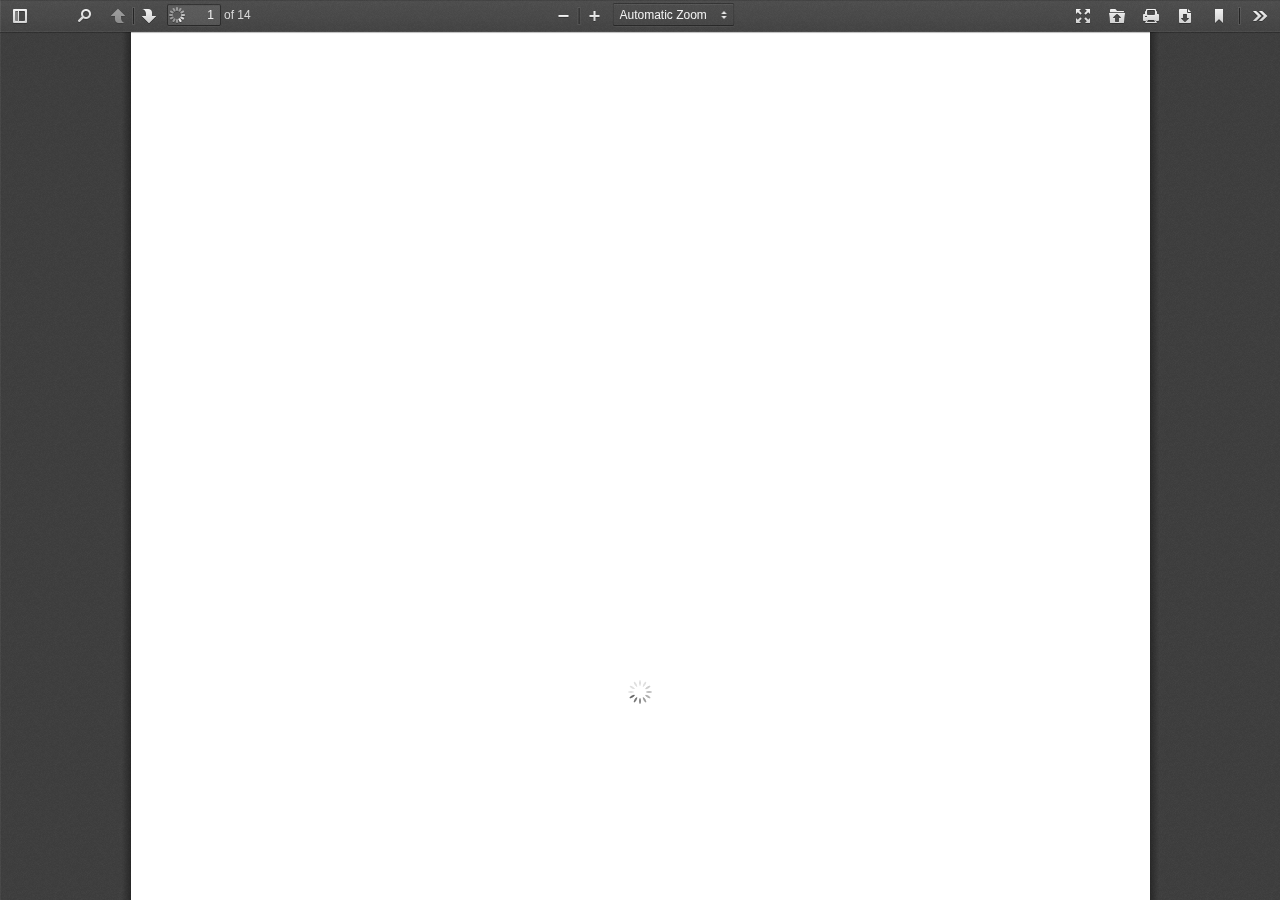
<file: public/plugins/pdf/web/viewer.html>
<!DOCTYPE html>
<!--
Copyright 2012 Mozilla Foundation

Licensed under the Apache License, Version 2.0 (the "License");
you may not use this file except in compliance with the License.
You may obtain a copy of the License at

    http://www.apache.org/licenses/LICENSE-2.0

Unless required by applicable law or agreed to in writing, software
distributed under the License is distributed on an "AS IS" BASIS,
WITHOUT WARRANTIES OR CONDITIONS OF ANY KIND, either express or implied.
See the License for the specific language governing permissions and
limitations under the License.

Adobe CMap resources are covered by their own copyright but the same license:

    Copyright 1990-2015 Adobe Systems Incorporated.

See https://github.com/adobe-type-tools/cmap-resources
-->
<html dir="ltr" mozdisallowselectionprint moznomarginboxes>
  <head>
    <meta charset="utf-8">
    <meta name="viewport" content="width=device-width, initial-scale=1, maximum-scale=1">
    <meta name="google" content="notranslate">
    <meta http-equiv="X-UA-Compatible" content="IE=edge">
    <title>PDF.js viewer</title>


    <link rel="stylesheet" href="viewer.css">



<!-- This snippet is used in production (included from viewer.html) -->
<link rel="resource" type="application/l10n" href="locale/locale.properties">
<script src="../build/pdf.js"></script>


    <script src="viewer.js"></script>

  </head>

  <body tabindex="1" class="loadingInProgress">
    <div id="outerContainer">

      <div id="sidebarContainer">
        <div id="toolbarSidebar">
          <div class="splitToolbarButton toggled">
            <button id="viewThumbnail" class="toolbarButton toggled" title="Show Thumbnails" tabindex="2" data-l10n-id="thumbs">
               <span data-l10n-id="thumbs_label">Thumbnails</span>
            </button>
            <button id="viewOutline" class="toolbarButton" title="Show Document Outline (double-click to expand/collapse all items)" tabindex="3" data-l10n-id="document_outline">
               <span data-l10n-id="document_outline_label">Document Outline</span>
            </button>
            <button id="viewAttachments" class="toolbarButton" title="Show Attachments" tabindex="4" data-l10n-id="attachments">
               <span data-l10n-id="attachments_label">Attachments</span>
            </button>
          </div>
        </div>
        <div id="sidebarContent">
          <div id="thumbnailView">
          </div>
          <div id="outlineView" class="hidden">
          </div>
          <div id="attachmentsView" class="hidden">
          </div>
        </div>
      </div>  <!-- sidebarContainer -->

      <div id="mainContainer">
        <div class="findbar hidden doorHanger" id="findbar">
          <div id="findbarInputContainer">
            <input id="findInput" class="toolbarField" title="Find" placeholder="Find in document…" tabindex="91" data-l10n-id="find_input">
            <div class="splitToolbarButton">
              <button id="findPrevious" class="toolbarButton findPrevious" title="Find the previous occurrence of the phrase" tabindex="92" data-l10n-id="find_previous">
                <span data-l10n-id="find_previous_label">Previous</span>
              </button>
              <div class="splitToolbarButtonSeparator"></div>
              <button id="findNext" class="toolbarButton findNext" title="Find the next occurrence of the phrase" tabindex="93" data-l10n-id="find_next">
                <span data-l10n-id="find_next_label">Next</span>
              </button>
            </div>
          </div>

          <div id="findbarOptionsContainer">
            <input type="checkbox" id="findHighlightAll" class="toolbarField" tabindex="94">
            <label for="findHighlightAll" class="toolbarLabel" data-l10n-id="find_highlight">Highlight all</label>
            <input type="checkbox" id="findMatchCase" class="toolbarField" tabindex="95">
            <label for="findMatchCase" class="toolbarLabel" data-l10n-id="find_match_case_label">Match case</label>
            <span id="findResultsCount" class="toolbarLabel hidden"></span>
          </div>

          <div id="findbarMessageContainer">
            <span id="findMsg" class="toolbarLabel"></span>
          </div>
        </div>  <!-- findbar -->

        <div id="secondaryToolbar" class="secondaryToolbar hidden doorHangerRight">
          <div id="secondaryToolbarButtonContainer">
            <button id="secondaryPresentationMode" class="secondaryToolbarButton presentationMode visibleLargeView" title="Switch to Presentation Mode" tabindex="51" data-l10n-id="presentation_mode">
              <span data-l10n-id="presentation_mode_label">Presentation Mode</span>
            </button>

            <button id="secondaryOpenFile" class="secondaryToolbarButton openFile visibleLargeView" title="Open File" tabindex="52" data-l10n-id="open_file">
              <span data-l10n-id="open_file_label">Open</span>
            </button>

            <button id="secondaryPrint" class="secondaryToolbarButton print visibleMediumView" title="Print" tabindex="53" data-l10n-id="print">
              <span data-l10n-id="print_label">Print</span>
            </button>

            <button id="secondaryDownload" class="secondaryToolbarButton download visibleMediumView" title="Download" tabindex="54" data-l10n-id="download">
              <span data-l10n-id="download_label">Download</span>
            </button>

            <a href="#" id="secondaryViewBookmark" class="secondaryToolbarButton bookmark visibleSmallView" title="Current view (copy or open in new window)" tabindex="55" data-l10n-id="bookmark">
              <span data-l10n-id="bookmark_label">Current View</span>
            </a>

            <div class="horizontalToolbarSeparator visibleLargeView"></div>

            <button id="firstPage" class="secondaryToolbarButton firstPage" title="Go to First Page" tabindex="56" data-l10n-id="first_page">
              <span data-l10n-id="first_page_label">Go to First Page</span>
            </button>
            <button id="lastPage" class="secondaryToolbarButton lastPage" title="Go to Last Page" tabindex="57" data-l10n-id="last_page">
              <span data-l10n-id="last_page_label">Go to Last Page</span>
            </button>

            <div class="horizontalToolbarSeparator"></div>

            <button id="pageRotateCw" class="secondaryToolbarButton rotateCw" title="Rotate Clockwise" tabindex="58" data-l10n-id="page_rotate_cw">
              <span data-l10n-id="page_rotate_cw_label">Rotate Clockwise</span>
            </button>
            <button id="pageRotateCcw" class="secondaryToolbarButton rotateCcw" title="Rotate Counterclockwise" tabindex="59" data-l10n-id="page_rotate_ccw">
              <span data-l10n-id="page_rotate_ccw_label">Rotate Counterclockwise</span>
            </button>

            <div class="horizontalToolbarSeparator"></div>

            <button id="cursorSelectTool" class="secondaryToolbarButton selectTool toggled" title="Enable Text Selection Tool" tabindex="60" data-l10n-id="cursor_text_select_tool">
              <span data-l10n-id="cursor_text_select_tool_label">Text Selection Tool</span>
            </button>
            <button id="cursorHandTool" class="secondaryToolbarButton handTool" title="Enable Hand Tool" tabindex="61" data-l10n-id="cursor_hand_tool">
              <span data-l10n-id="cursor_hand_tool_label">Hand Tool</span>
            </button>

            <div class="horizontalToolbarSeparator"></div>

            <button id="documentProperties" class="secondaryToolbarButton documentProperties" title="Document Properties…" tabindex="62" data-l10n-id="document_properties">
              <span data-l10n-id="document_properties_label">Document Properties…</span>
            </button>
          </div>
        </div>  <!-- secondaryToolbar -->

        <div class="toolbar">
          <div id="toolbarContainer">
            <div id="toolbarViewer">
              <div id="toolbarViewerLeft">
                <button id="sidebarToggle" class="toolbarButton" title="Toggle Sidebar" tabindex="11" data-l10n-id="toggle_sidebar">
                  <span data-l10n-id="toggle_sidebar_label">Toggle Sidebar</span>
                </button>
                <div class="toolbarButtonSpacer"></div>
                <button id="viewFind" class="toolbarButton" title="Find in Document" tabindex="12" data-l10n-id="findbar">
                  <span data-l10n-id="findbar_label">Find</span>
                </button>
                <div class="splitToolbarButton hiddenSmallView">
                  <button class="toolbarButton pageUp" title="Previous Page" id="previous" tabindex="13" data-l10n-id="previous">
                    <span data-l10n-id="previous_label">Previous</span>
                  </button>
                  <div class="splitToolbarButtonSeparator"></div>
                  <button class="toolbarButton pageDown" title="Next Page" id="next" tabindex="14" data-l10n-id="next">
                    <span data-l10n-id="next_label">Next</span>
                  </button>
                </div>
                <input type="number" id="pageNumber" class="toolbarField pageNumber" title="Page" value="1" size="4" min="1" tabindex="15" data-l10n-id="page">
                <span id="numPages" class="toolbarLabel"></span>
              </div>
              <div id="toolbarViewerRight">
                <button id="presentationMode" class="toolbarButton presentationMode hiddenLargeView" title="Switch to Presentation Mode" tabindex="31" data-l10n-id="presentation_mode">
                  <span data-l10n-id="presentation_mode_label">Presentation Mode</span>
                </button>

                <button id="openFile" class="toolbarButton openFile hiddenLargeView" title="Open File" tabindex="32" data-l10n-id="open_file">
                  <span data-l10n-id="open_file_label">Open</span>
                </button>

                <button id="print" class="toolbarButton print hiddenMediumView" title="Print" tabindex="33" data-l10n-id="print">
                  <span data-l10n-id="print_label">Print</span>
                </button>

                <button id="download" class="toolbarButton download hiddenMediumView" title="Download" tabindex="34" data-l10n-id="download">
                  <span data-l10n-id="download_label">Download</span>
                </button>
                <a href="#" id="viewBookmark" class="toolbarButton bookmark hiddenSmallView" title="Current view (copy or open in new window)" tabindex="35" data-l10n-id="bookmark">
                  <span data-l10n-id="bookmark_label">Current View</span>
                </a>

                <div class="verticalToolbarSeparator hiddenSmallView"></div>

                <button id="secondaryToolbarToggle" class="toolbarButton" title="Tools" tabindex="36" data-l10n-id="tools">
                  <span data-l10n-id="tools_label">Tools</span>
                </button>
              </div>
              <div id="toolbarViewerMiddle">
                <div class="splitToolbarButton">
                  <button id="zoomOut" class="toolbarButton zoomOut" title="Zoom Out" tabindex="21" data-l10n-id="zoom_out">
                    <span data-l10n-id="zoom_out_label">Zoom Out</span>
                  </button>
                  <div class="splitToolbarButtonSeparator"></div>
                  <button id="zoomIn" class="toolbarButton zoomIn" title="Zoom In" tabindex="22" data-l10n-id="zoom_in">
                    <span data-l10n-id="zoom_in_label">Zoom In</span>
                   </button>
                </div>
                <span id="scaleSelectContainer" class="dropdownToolbarButton">
                  <select id="scaleSelect" title="Zoom" tabindex="23" data-l10n-id="zoom">
                    <option id="pageAutoOption" title="" value="auto" selected="selected" data-l10n-id="page_scale_auto">Automatic Zoom</option>
                    <option id="pageActualOption" title="" value="page-actual" data-l10n-id="page_scale_actual">Actual Size</option>
                    <option id="pageFitOption" title="" value="page-fit" data-l10n-id="page_scale_fit">Page Fit</option>
                    <option id="pageWidthOption" title="" value="page-width" data-l10n-id="page_scale_width">Page Width</option>
                    <option id="customScaleOption" title="" value="custom" disabled="disabled" hidden="true"></option>
                    <option title="" value="0.5" data-l10n-id="page_scale_percent" data-l10n-args='{ "scale": 50 }'>50%</option>
                    <option title="" value="0.75" data-l10n-id="page_scale_percent" data-l10n-args='{ "scale": 75 }'>75%</option>
                    <option title="" value="1" data-l10n-id="page_scale_percent" data-l10n-args='{ "scale": 100 }'>100%</option>
                    <option title="" value="1.25" data-l10n-id="page_scale_percent" data-l10n-args='{ "scale": 125 }'>125%</option>
                    <option title="" value="1.5" data-l10n-id="page_scale_percent" data-l10n-args='{ "scale": 150 }'>150%</option>
                    <option title="" value="2" data-l10n-id="page_scale_percent" data-l10n-args='{ "scale": 200 }'>200%</option>
                    <option title="" value="3" data-l10n-id="page_scale_percent" data-l10n-args='{ "scale": 300 }'>300%</option>
                    <option title="" value="4" data-l10n-id="page_scale_percent" data-l10n-args='{ "scale": 400 }'>400%</option>
                  </select>
                </span>
              </div>
            </div>
            <div id="loadingBar">
              <div class="progress">
                <div class="glimmer">
                </div>
              </div>
            </div>
          </div>
        </div>

        <menu type="context" id="viewerContextMenu">
          <menuitem id="contextFirstPage" label="First Page"
                    data-l10n-id="first_page"></menuitem>
          <menuitem id="contextLastPage" label="Last Page"
                    data-l10n-id="last_page"></menuitem>
          <menuitem id="contextPageRotateCw" label="Rotate Clockwise"
                    data-l10n-id="page_rotate_cw"></menuitem>
          <menuitem id="contextPageRotateCcw" label="Rotate Counter-Clockwise"
                    data-l10n-id="page_rotate_ccw"></menuitem>
        </menu>

        <div id="viewerContainer" tabindex="0">
          <div id="viewer" class="pdfViewer"></div>
        </div>

        <div id="errorWrapper" hidden='true'>
          <div id="errorMessageLeft">
            <span id="errorMessage"></span>
            <button id="errorShowMore" data-l10n-id="error_more_info">
              More Information
            </button>
            <button id="errorShowLess" data-l10n-id="error_less_info" hidden='true'>
              Less Information
            </button>
          </div>
          <div id="errorMessageRight">
            <button id="errorClose" data-l10n-id="error_close">
              Close
            </button>
          </div>
          <div class="clearBoth"></div>
          <textarea id="errorMoreInfo" hidden='true' readonly="readonly"></textarea>
        </div>
      </div> <!-- mainContainer -->

      <div id="overlayContainer" class="hidden">
        <div id="passwordOverlay" class="container hidden">
          <div class="dialog">
            <div class="row">
              <p id="passwordText" data-l10n-id="password_label">Enter the password to open this PDF file:</p>
            </div>
            <div class="row">
              <input type="password" id="password" class="toolbarField">
            </div>
            <div class="buttonRow">
              <button id="passwordCancel" class="overlayButton"><span data-l10n-id="password_cancel">Cancel</span></button>
              <button id="passwordSubmit" class="overlayButton"><span data-l10n-id="password_ok">OK</span></button>
            </div>
          </div>
        </div>
        <div id="documentPropertiesOverlay" class="container hidden">
          <div class="dialog">
            <div class="row">
              <span data-l10n-id="document_properties_file_name">File name:</span> <p id="fileNameField">-</p>
            </div>
            <div class="row">
              <span data-l10n-id="document_properties_file_size">File size:</span> <p id="fileSizeField">-</p>
            </div>
            <div class="separator"></div>
            <div class="row">
              <span data-l10n-id="document_properties_title">Title:</span> <p id="titleField">-</p>
            </div>
            <div class="row">
              <span data-l10n-id="document_properties_author">Author:</span> <p id="authorField">-</p>
            </div>
            <div class="row">
              <span data-l10n-id="document_properties_subject">Subject:</span> <p id="subjectField">-</p>
            </div>
            <div class="row">
              <span data-l10n-id="document_properties_keywords">Keywords:</span> <p id="keywordsField">-</p>
            </div>
            <div class="row">
              <span data-l10n-id="document_properties_creation_date">Creation Date:</span> <p id="creationDateField">-</p>
            </div>
            <div class="row">
              <span data-l10n-id="document_properties_modification_date">Modification Date:</span> <p id="modificationDateField">-</p>
            </div>
            <div class="row">
              <span data-l10n-id="document_properties_creator">Creator:</span> <p id="creatorField">-</p>
            </div>
            <div class="separator"></div>
            <div class="row">
              <span data-l10n-id="document_properties_producer">PDF Producer:</span> <p id="producerField">-</p>
            </div>
            <div class="row">
              <span data-l10n-id="document_properties_version">PDF Version:</span> <p id="versionField">-</p>
            </div>
            <div class="row">
              <span data-l10n-id="document_properties_page_count">Page Count:</span> <p id="pageCountField">-</p>
            </div>
            <div class="buttonRow">
              <button id="documentPropertiesClose" class="overlayButton"><span data-l10n-id="document_properties_close">Close</span></button>
            </div>
          </div>
        </div>
        <div id="printServiceOverlay" class="container hidden">
          <div class="dialog">
            <div class="row">
              <span data-l10n-id="print_progress_message">Preparing document for printing…</span>
            </div>
            <div class="row">
              <progress value="0" max="100"></progress>
              <span data-l10n-id="print_progress_percent" data-l10n-args='{ "progress": 0 }' class="relative-progress">0%</span>
            </div>
            <div class="buttonRow">
              <button id="printCancel" class="overlayButton"><span data-l10n-id="print_progress_close">Cancel</span></button>
            </div>
          </div>
        </div>
      </div>  <!-- overlayContainer -->

    </div> <!-- outerContainer -->
    <div id="printContainer"></div>
  </body>
</html>
</file>
<file: public/plugins/pdf/web/viewer.css>
/* Copyright 2014 Mozilla Foundation
 *
 * Licensed under the Apache License, Version 2.0 (the "License");
 * you may not use this file except in compliance with the License.
 * You may obtain a copy of the License at
 *
 *     http://www.apache.org/licenses/LICENSE-2.0
 *
 * Unless required by applicable law or agreed to in writing, software
 * distributed under the License is distributed on an "AS IS" BASIS,
 * WITHOUT WARRANTIES OR CONDITIONS OF ANY KIND, either express or implied.
 * See the License for the specific language governing permissions and
 * limitations under the License.
 */

.textLayer {
  position: absolute;
  left: 0;
  top: 0;
  right: 0;
  bottom: 0;
  overflow: hidden;
  opacity: 0.2;
  line-height: 1.0;
}

.textLayer > div {
  color: transparent;
  position: absolute;
  white-space: pre;
  cursor: text;
  -webkit-transform-origin: 0% 0%;
  -moz-transform-origin: 0% 0%;
  -o-transform-origin: 0% 0%;
  -ms-transform-origin: 0% 0%;
  transform-origin: 0% 0%;
}

.textLayer .highlight {
  margin: -1px;
  padding: 1px;

  background-color: rgb(180, 0, 170);
  border-radius: 4px;
}

.textLayer .highlight.begin {
  border-radius: 4px 0px 0px 4px;
}

.textLayer .highlight.end {
  border-radius: 0px 4px 4px 0px;
}

.textLayer .highlight.middle {
  border-radius: 0px;
}

.textLayer .highlight.selected {
  background-color: rgb(0, 100, 0);
}

.textLayer ::selection { background: rgb(0,0,255); }
.textLayer ::-moz-selection { background: rgb(0,0,255); }

.textLayer .endOfContent {
  display: block;
  position: absolute;
  left: 0px;
  top: 100%;
  right: 0px;
  bottom: 0px;
  z-index: -1;
  cursor: default;
  -webkit-user-select: none;
  -ms-user-select: none;
  -moz-user-select: none;
}

.textLayer .endOfContent.active {
  top: 0px;
}


.annotationLayer section {
  position: absolute;
}

.annotationLayer .linkAnnotation > a {
  position: absolute;
  font-size: 1em;
  top: 0;
  left: 0;
  width: 100%;
  height: 100%;
}

.annotationLayer .linkAnnotation > a /* -ms-a */  {
  background: url("[data-uri]") 0 0 repeat;
}

.annotationLayer .linkAnnotation > a:hover {
  opacity: 0.2;
  background: #ff0;
  box-shadow: 0px 2px 10px #ff0;
}

.annotationLayer .textAnnotation img {
  position: absolute;
  cursor: pointer;
}

.annotationLayer .textWidgetAnnotation input,
.annotationLayer .textWidgetAnnotation textarea,
.annotationLayer .choiceWidgetAnnotation select,
.annotationLayer .buttonWidgetAnnotation.checkBox input,
.annotationLayer .buttonWidgetAnnotation.radioButton input {
  background-color: rgba(0, 54, 255, 0.13);
  border: 1px solid transparent;
  box-sizing: border-box;
  font-size: 9px;
  height: 100%;
  padding: 0 3px;
  vertical-align: top;
  width: 100%;
}

.annotationLayer .textWidgetAnnotation textarea {
  font: message-box;
  font-size: 9px;
  resize: none;
}

.annotationLayer .textWidgetAnnotation input[disabled],
.annotationLayer .textWidgetAnnotation textarea[disabled],
.annotationLayer .choiceWidgetAnnotation select[disabled],
.annotationLayer .buttonWidgetAnnotation.checkBox input[disabled],
.annotationLayer .buttonWidgetAnnotation.radioButton input[disabled] {
  background: none;
  border: 1px solid transparent;
  cursor: not-allowed;
}

.annotationLayer .textWidgetAnnotation input:hover,
.annotationLayer .textWidgetAnnotation textarea:hover,
.annotationLayer .choiceWidgetAnnotation select:hover,
.annotationLayer .buttonWidgetAnnotation.checkBox input:hover,
.annotationLayer .buttonWidgetAnnotation.radioButton input:hover {
  border: 1px solid #000;
}

.annotationLayer .textWidgetAnnotation input:focus,
.annotationLayer .textWidgetAnnotation textarea:focus,
.annotationLayer .choiceWidgetAnnotation select:focus {
  background: none;
  border: 1px solid transparent;
}

.annotationLayer .textWidgetAnnotation input.comb {
  font-family: monospace;
  padding-left: 2px;
  padding-right: 0;
}

.annotationLayer .textWidgetAnnotation input.comb:focus {
  /*
   * Letter spacing is placed on the right side of each character. Hence, the
   * letter spacing of the last character may be placed outside the visible
   * area, causing horizontal scrolling. We avoid this by extending the width
   * when the element has focus and revert this when it loses focus.
   */
  width: 115%;
}

.annotationLayer .buttonWidgetAnnotation.checkBox input,
.annotationLayer .buttonWidgetAnnotation.radioButton input {
  -webkit-appearance: none;
  -moz-appearance: none;
  -ms-appearance: none;
  appearance: none;
}

.annotationLayer .popupWrapper {
  position: absolute;
  width: 20em;
}

.annotationLayer .popup {
  position: absolute;
  z-index: 200;
  max-width: 20em;
  background-color: #FFFF99;
  box-shadow: 0px 2px 5px #333;
  border-radius: 2px;
  padding: 0.6em;
  margin-left: 5px;
  cursor: pointer;
  word-wrap: break-word;
}

.annotationLayer .popup h1 {
  font-size: 1em;
  border-bottom: 1px solid #000000;
  padding-bottom: 0.2em;
}

.annotationLayer .popup p {
  padding-top: 0.2em;
}

.annotationLayer .highlightAnnotation,
.annotationLayer .underlineAnnotation,
.annotationLayer .squigglyAnnotation,
.annotationLayer .strikeoutAnnotation,
.annotationLayer .lineAnnotation svg line,
.annotationLayer .fileAttachmentAnnotation {
  cursor: pointer;
}

.pdfViewer .canvasWrapper {
  overflow: hidden;
}

.pdfViewer .page {
  direction: ltr;
  width: 816px;
  height: 1056px;
  margin: 1px auto -8px auto;
  position: relative;
  overflow: visible;
  border: 9px solid transparent;
  background-clip: content-box;
  border-image: url(images/shadow.png) 9 9 repeat;
  background-color: white;
}

.pdfViewer.removePageBorders .page {
  margin: 0px auto 10px auto;
  border: none;
}

.pdfViewer.singlePageView {
  display: inline-block;
}

.pdfViewer.singlePageView .page {
  margin: 0;
  border: none;
}

.pdfViewer .page canvas {
  margin: 0;
  display: block;
}

.pdfViewer .page canvas[hidden] {
  display: none;
}

.pdfViewer .page .loadingIcon {
  position: absolute;
  display: block;
  left: 0;
  top: 0;
  right: 0;
  bottom: 0;
  background: url('images/loading-icon.gif') center no-repeat;
}

.pdfPresentationMode:-webkit-full-screen .pdfViewer .page {
  margin-bottom: 100%;
  border: 0;
}

.pdfPresentationMode:-moz-full-screen .pdfViewer .page {
  margin-bottom: 100%;
  border: 0;
}

.pdfPresentationMode:-ms-fullscreen .pdfViewer .page {
  margin-bottom: 100% !important;
  border: 0;
}

.pdfPresentationMode:fullscreen .pdfViewer .page {
  margin-bottom: 100%;
  border: 0;
}

* {
  padding: 0;
  margin: 0;
}

html {
  height: 100%;
  width: 100%;
  /* Font size is needed to make the activity bar the correct size. */
  font-size: 10px;
}

body {
  height: 100%;
  width: 100%;
  background-color: #404040;
  background-image: url(images/texture.png);
}

body,
input,
button,
select {
  font: message-box;
  outline: none;
}

.hidden {
  display: none !important;
}
[hidden] {
  display: none !important;
}

#viewerContainer.pdfPresentationMode:-webkit-full-screen {
  top: 0px;
  border-top: 2px solid transparent;
  background-color: #000;
  width: 100%;
  height: 100%;
  overflow: hidden;
  cursor: none;
  -webkit-user-select: none;
}

#viewerContainer.pdfPresentationMode:-moz-full-screen {
  top: 0px;
  border-top: 2px solid transparent;
  background-color: #000;
  width: 100%;
  height: 100%;
  overflow: hidden;
  cursor: none;
  -moz-user-select: none;
}

#viewerContainer.pdfPresentationMode:-ms-fullscreen {
  top: 0px !important;
  border-top: 2px solid transparent;
  width: 100%;
  height: 100%;
  overflow: hidden !important;
  cursor: none;
  -ms-user-select: none;
}

#viewerContainer.pdfPresentationMode:-ms-fullscreen::-ms-backdrop {
  background-color: #000;
}

#viewerContainer.pdfPresentationMode:fullscreen {
  top: 0px;
  border-top: 2px solid transparent;
  background-color: #000;
  width: 100%;
  height: 100%;
  overflow: hidden;
  cursor: none;
  -webkit-user-select: none;
  -moz-user-select: none;
  -ms-user-select: none;
}

.pdfPresentationMode:-webkit-full-screen a:not(.internalLink) {
  display: none;
}

.pdfPresentationMode:-moz-full-screen a:not(.internalLink) {
  display: none;
}

.pdfPresentationMode:-ms-fullscreen a:not(.internalLink) {
  display: none !important;
}

.pdfPresentationMode:fullscreen a:not(.internalLink) {
  display: none;
}

.pdfPresentationMode:-webkit-full-screen .textLayer > div {
  cursor: none;
}

.pdfPresentationMode:-moz-full-screen .textLayer > div {
  cursor: none;
}

.pdfPresentationMode:-ms-fullscreen .textLayer > div {
  cursor: none;
}

.pdfPresentationMode:fullscreen .textLayer > div {
  cursor: none;
}

.pdfPresentationMode.pdfPresentationModeControls > *,
.pdfPresentationMode.pdfPresentationModeControls .textLayer > div {
  cursor: default;
}

#outerContainer {
  width: 100%;
  height: 100%;
  position: relative;
}

#sidebarContainer {
  position: absolute;
  top: 0;
  bottom: 0;
  width: 200px;
  visibility: hidden;
  -webkit-transition-duration: 200ms;
  -webkit-transition-timing-function: ease;
  transition-duration: 200ms;
  transition-timing-function: ease;

}
html[dir='ltr'] #sidebarContainer {
  -webkit-transition-property: left;
  transition-property: left;
  left: -200px;
}
html[dir='rtl'] #sidebarContainer {
  -webkit-transition-property: right;
  transition-property: right;
  right: -200px;
}

#outerContainer.sidebarMoving > #sidebarContainer,
#outerContainer.sidebarOpen > #sidebarContainer {
  visibility: visible;
}
html[dir='ltr'] #outerContainer.sidebarOpen > #sidebarContainer {
  left: 0px;
}
html[dir='rtl'] #outerContainer.sidebarOpen > #sidebarContainer {
  right: 0px;
}

#mainContainer {
  position: absolute;
  top: 0;
  right: 0;
  bottom: 0;
  left: 0;
  min-width: 320px;
  -webkit-transition-duration: 200ms;
  -webkit-transition-timing-function: ease;
  transition-duration: 200ms;
  transition-timing-function: ease;
}
html[dir='ltr'] #outerContainer.sidebarOpen > #mainContainer {
  -webkit-transition-property: left;
  transition-property: left;
  left: 200px;
}
html[dir='rtl'] #outerContainer.sidebarOpen > #mainContainer {
  -webkit-transition-property: right;
  transition-property: right;
  right: 200px;
}

#sidebarContent {
  top: 32px;
  bottom: 0;
  overflow: auto;
  -webkit-overflow-scrolling: touch;
  position: absolute;
  width: 200px;
  background-color: hsla(0,0%,0%,.1);
}
html[dir='ltr'] #sidebarContent {
  left: 0;
  box-shadow: inset -1px 0 0 hsla(0,0%,0%,.25);
}
html[dir='rtl'] #sidebarContent {
  right: 0;
  box-shadow: inset 1px 0 0 hsla(0,0%,0%,.25);
}

#viewerContainer {
  overflow: auto;
  -webkit-overflow-scrolling: touch;
  position: absolute;
  top: 32px;
  right: 0;
  bottom: 0;
  left: 0;
  outline: none;
}
html[dir='ltr'] #viewerContainer {
  box-shadow: inset 1px 0 0 hsla(0,0%,100%,.05);
}
html[dir='rtl'] #viewerContainer {
  box-shadow: inset -1px 0 0 hsla(0,0%,100%,.05);
}

.toolbar {
  position: relative;
  left: 0;
  right: 0;
  z-index: 9999;
  cursor: default;
}

#toolbarContainer {
  width: 100%;
}

#toolbarSidebar {
  width: 200px;
  height: 32px;
  background-color: #424242; /* fallback */
  background-image: url(images/texture.png),
                    linear-gradient(hsla(0,0%,30%,.99), hsla(0,0%,25%,.95));
}
html[dir='ltr'] #toolbarSidebar {
  box-shadow: inset -1px 0 0 rgba(0, 0, 0, 0.25),
              inset 0 -1px 0 hsla(0,0%,100%,.05),
              0 1px 0 hsla(0,0%,0%,.15),
              0 0 1px hsla(0,0%,0%,.1);
}
html[dir='rtl'] #toolbarSidebar {
  box-shadow: inset 1px 0 0 rgba(0, 0, 0, 0.25),
              inset 0 1px 0 hsla(0,0%,100%,.05),
              0 1px 0 hsla(0,0%,0%,.15),
              0 0 1px hsla(0,0%,0%,.1);
}

#toolbarContainer, .findbar, .secondaryToolbar {
  position: relative;
  height: 32px;
  background-color: #474747; /* fallback */
  background-image: url(images/texture.png),
                    linear-gradient(hsla(0,0%,32%,.99), hsla(0,0%,27%,.95));
}
html[dir='ltr'] #toolbarContainer, .findbar, .secondaryToolbar {
  box-shadow: inset 1px 0 0 hsla(0,0%,100%,.08),
              inset 0 1px 1px hsla(0,0%,0%,.15),
              inset 0 -1px 0 hsla(0,0%,100%,.05),
              0 1px 0 hsla(0,0%,0%,.15),
              0 1px 1px hsla(0,0%,0%,.1);
}
html[dir='rtl'] #toolbarContainer, .findbar, .secondaryToolbar {
  box-shadow: inset -1px 0 0 hsla(0,0%,100%,.08),
              inset 0 1px 1px hsla(0,0%,0%,.15),
              inset 0 -1px 0 hsla(0,0%,100%,.05),
              0 1px 0 hsla(0,0%,0%,.15),
              0 1px 1px hsla(0,0%,0%,.1);
}

#toolbarViewer {
  height: 32px;
}

#loadingBar {
  position: relative;
  width: 100%;
  height: 4px;
  background-color: #333;
  border-bottom: 1px solid #333;
}

#loadingBar .progress {
  position: absolute;
  top: 0;
  left: 0;
  width: 0%;
  height: 100%;
  background-color: #ddd;
  overflow: hidden;
  -webkit-transition: width 200ms;
  transition: width 200ms;
}

@-webkit-keyframes progressIndeterminate {
  0% { left: -142px; }
  100% { left: 0; }
}

@keyframes progressIndeterminate {
  0% { left: -142px; }
  100% { left: 0; }
}

#loadingBar .progress.indeterminate {
  background-color: #999;
  -webkit-transition: none;
  transition: none;
}

#loadingBar .progress.indeterminate .glimmer {
  position: absolute;
  top: 0;
  left: 0;
  height: 100%;
  width: calc(100% + 150px);

  background: repeating-linear-gradient(135deg,
                                        #bbb 0, #999 5px,
                                        #999 45px, #ddd 55px,
                                        #ddd 95px, #bbb 100px);

  -webkit-animation: progressIndeterminate 950ms linear infinite;
  animation: progressIndeterminate 950ms linear infinite;
}

.findbar, .secondaryToolbar {
  top: 32px;
  position: absolute;
  z-index: 10000;
  height: auto;
  min-width: 16px;
  padding: 0px 6px 0px 6px;
  margin: 4px 2px 4px 2px;
  color: hsl(0,0%,85%);
  font-size: 12px;
  line-height: 14px;
  text-align: left;
  cursor: default;
}

.findbar {
  min-width: 300px;
}
.findbar > div {
  height: 32px;
}
.findbar.wrapContainers > div {
  clear: both;
}
.findbar.wrapContainers > div#findbarMessageContainer {
  height: auto;
}
html[dir='ltr'] .findbar {
  left: 68px;
}
html[dir='rtl'] .findbar {
  right: 68px;
}

.findbar label {
  -webkit-user-select: none;
  -moz-user-select: none;
}

#findInput {
  width: 200px;
}
#findInput::-webkit-input-placeholder {
  font-style: italic;
}
#findInput::-moz-placeholder {
  font-style: italic;
}
#findInput:-ms-input-placeholder {
  font-style: italic;
}
#findInput::placeholder {
  font-style: italic;
}
#findInput[data-status="pending"] {
  background-image: url(images/loading-small.png);
  background-repeat: no-repeat;
  background-position: right;
}
html[dir='rtl'] #findInput[data-status="pending"] {
  background-position: left;
}

.secondaryToolbar {
  padding: 6px;
  height: auto;
  z-index: 30000;
}
html[dir='ltr'] .secondaryToolbar {
  right: 4px;
}
html[dir='rtl'] .secondaryToolbar {
  left: 4px;
}

#secondaryToolbarButtonContainer {
  max-width: 200px;
  max-height: 400px;
  overflow-y: auto;
  -webkit-overflow-scrolling: touch;
  margin-bottom: -4px;
}

.doorHanger,
.doorHangerRight {
  border: 1px solid hsla(0,0%,0%,.5);
  border-radius: 2px;
  box-shadow: 0 1px 4px rgba(0, 0, 0, 0.3);
}
.doorHanger:after, .doorHanger:before,
.doorHangerRight:after, .doorHangerRight:before {
  bottom: 100%;
  border: solid transparent;
  content: " ";
  height: 0;
  width: 0;
  position: absolute;
  pointer-events: none;
}
.doorHanger:after,
.doorHangerRight:after {
  border-bottom-color: hsla(0,0%,32%,.99);
  border-width: 8px;
}
.doorHanger:before,
.doorHangerRight:before {
  border-bottom-color: hsla(0,0%,0%,.5);
  border-width: 9px;
}

html[dir='ltr'] .doorHanger:after,
html[dir='rtl'] .doorHangerRight:after {
  left: 13px;
  margin-left: -8px;
}

html[dir='ltr'] .doorHanger:before,
html[dir='rtl'] .doorHangerRight:before {
  left: 13px;
  margin-left: -9px;
}

html[dir='rtl'] .doorHanger:after,
html[dir='ltr'] .doorHangerRight:after {
  right: 13px;
  margin-right: -8px;
}

html[dir='rtl'] .doorHanger:before,
html[dir='ltr'] .doorHangerRight:before {
  right: 13px;
  margin-right: -9px;
}

#findResultsCount {
  background-color: hsl(0, 0%, 85%);
  color: hsl(0, 0%, 32%);
  text-align: center;
  padding: 3px 4px;
}

#findMsg {
  font-style: italic;
  color: #A6B7D0;
}
#findMsg:empty {
  display: none;
}

#findInput.notFound {
  background-color: rgb(255, 102, 102);
}

#toolbarViewerMiddle {
  position: absolute;
  left: 50%;
  transform: translateX(-50%);
}

html[dir='ltr'] #toolbarViewerLeft,
html[dir='rtl'] #toolbarViewerRight {
  float: left;
}
html[dir='ltr'] #toolbarViewerRight,
html[dir='rtl'] #toolbarViewerLeft {
  float: right;
}
html[dir='ltr'] #toolbarViewerLeft > *,
html[dir='ltr'] #toolbarViewerMiddle > *,
html[dir='ltr'] #toolbarViewerRight > *,
html[dir='ltr'] .findbar * {
  position: relative;
  float: left;
}
html[dir='rtl'] #toolbarViewerLeft > *,
html[dir='rtl'] #toolbarViewerMiddle > *,
html[dir='rtl'] #toolbarViewerRight > *,
html[dir='rtl'] .findbar * {
  position: relative;
  float: right;
}

html[dir='ltr'] .splitToolbarButton {
  margin: 3px 2px 4px 0;
  display: inline-block;
}
html[dir='rtl'] .splitToolbarButton {
  margin: 3px 0 4px 2px;
  display: inline-block;
}
html[dir='ltr'] .splitToolbarButton > .toolbarButton {
  border-radius: 0;
  float: left;
}
html[dir='rtl'] .splitToolbarButton > .toolbarButton {
  border-radius: 0;
  float: right;
}

.toolbarButton,
.secondaryToolbarButton,
.overlayButton {
  border: 0 none;
  background: none;
  width: 32px;
  height: 25px;
}

.toolbarButton > span {
  display: inline-block;
  width: 0;
  height: 0;
  overflow: hidden;
}

.toolbarButton[disabled],
.secondaryToolbarButton[disabled],
.overlayButton[disabled] {
  opacity: .5;
}

.splitToolbarButton.toggled .toolbarButton {
  margin: 0;
}

.splitToolbarButton:hover > .toolbarButton,
.splitToolbarButton:focus > .toolbarButton,
.splitToolbarButton.toggled > .toolbarButton,
.toolbarButton.textButton {
  background-color: hsla(0,0%,0%,.12);
  background-image: linear-gradient(hsla(0,0%,100%,.05), hsla(0,0%,100%,0));
  background-clip: padding-box;
  border: 1px solid hsla(0,0%,0%,.35);
  border-color: hsla(0,0%,0%,.32) hsla(0,0%,0%,.38) hsla(0,0%,0%,.42);
  box-shadow: 0 1px 0 hsla(0,0%,100%,.05) inset,
              0 0 1px hsla(0,0%,100%,.15) inset,
              0 1px 0 hsla(0,0%,100%,.05);
  -webkit-transition-property: background-color, border-color, box-shadow;
  -webkit-transition-duration: 150ms;
  -webkit-transition-timing-function: ease;
  transition-property: background-color, border-color, box-shadow;
  transition-duration: 150ms;
  transition-timing-function: ease;

}
.splitToolbarButton > .toolbarButton:hover,
.splitToolbarButton > .toolbarButton:focus,
.dropdownToolbarButton:hover,
.overlayButton:hover,
.overlayButton:focus,
.toolbarButton.textButton:hover,
.toolbarButton.textButton:focus {
  background-color: hsla(0,0%,0%,.2);
  box-shadow: 0 1px 0 hsla(0,0%,100%,.05) inset,
              0 0 1px hsla(0,0%,100%,.15) inset,
              0 0 1px hsla(0,0%,0%,.05);
  z-index: 199;
}
.splitToolbarButton > .toolbarButton {
  position: relative;
}
html[dir='ltr'] .splitToolbarButton > .toolbarButton:first-child,
html[dir='rtl'] .splitToolbarButton > .toolbarButton:last-child {
  position: relative;
  margin: 0;
  margin-right: -1px;
  border-top-left-radius: 2px;
  border-bottom-left-radius: 2px;
  border-right-color: transparent;
}
html[dir='ltr'] .splitToolbarButton > .toolbarButton:last-child,
html[dir='rtl'] .splitToolbarButton > .toolbarButton:first-child {
  position: relative;
  margin: 0;
  margin-left: -1px;
  border-top-right-radius: 2px;
  border-bottom-right-radius: 2px;
  border-left-color: transparent;
}
.splitToolbarButtonSeparator {
  padding: 8px 0;
  width: 1px;
  background-color: hsla(0,0%,0%,.5);
  z-index: 99;
  box-shadow: 0 0 0 1px hsla(0,0%,100%,.08);
  display: inline-block;
  margin: 5px 0;
}
html[dir='ltr'] .splitToolbarButtonSeparator {
  float: left;
}
html[dir='rtl'] .splitToolbarButtonSeparator {
  float: right;
}
.splitToolbarButton:hover > .splitToolbarButtonSeparator,
.splitToolbarButton.toggled > .splitToolbarButtonSeparator {
  padding: 12px 0;
  margin: 1px 0;
  box-shadow: 0 0 0 1px hsla(0,0%,100%,.03);
  -webkit-transition-property: padding;
  -webkit-transition-duration: 10ms;
  -webkit-transition-timing-function: ease;
  transition-property: padding;
  transition-duration: 10ms;
  transition-timing-function: ease;
}

.toolbarButton,
.dropdownToolbarButton,
.secondaryToolbarButton,
.overlayButton {
  min-width: 16px;
  padding: 2px 6px 0;
  border: 1px solid transparent;
  border-radius: 2px;
  color: hsla(0,0%,100%,.8);
  font-size: 12px;
  line-height: 14px;
  -webkit-user-select: none;
  -moz-user-select: none;
  -ms-user-select: none;
  /* Opera does not support user-select, use <... unselectable="on"> instead */
  cursor: default;
  -webkit-transition-property: background-color, border-color, box-shadow;
  -webkit-transition-duration: 150ms;
  -webkit-transition-timing-function: ease;
  transition-property: background-color, border-color, box-shadow;
  transition-duration: 150ms;
  transition-timing-function: ease;
}

html[dir='ltr'] .toolbarButton,
html[dir='ltr'] .overlayButton,
html[dir='ltr'] .dropdownToolbarButton {
  margin: 3px 2px 4px 0;
}
html[dir='rtl'] .toolbarButton,
html[dir='rtl'] .overlayButton,
html[dir='rtl'] .dropdownToolbarButton {
  margin: 3px 0 4px 2px;
}

.toolbarButton:hover,
.toolbarButton:focus,
.dropdownToolbarButton,
.overlayButton,
.secondaryToolbarButton:hover,
.secondaryToolbarButton:focus {
  background-color: hsla(0,0%,0%,.12);
  background-image: linear-gradient(hsla(0,0%,100%,.05), hsla(0,0%,100%,0));
  background-clip: padding-box;
  border: 1px solid hsla(0,0%,0%,.35);
  border-color: hsla(0,0%,0%,.32) hsla(0,0%,0%,.38) hsla(0,0%,0%,.42);
  box-shadow: 0 1px 0 hsla(0,0%,100%,.05) inset,
              0 0 1px hsla(0,0%,100%,.15) inset,
              0 1px 0 hsla(0,0%,100%,.05);
}

.toolbarButton:hover:active,
.overlayButton:hover:active,
.dropdownToolbarButton:hover:active,
.secondaryToolbarButton:hover:active {
  background-color: hsla(0,0%,0%,.2);
  background-image: linear-gradient(hsla(0,0%,100%,.05), hsla(0,0%,100%,0));
  border-color: hsla(0,0%,0%,.35) hsla(0,0%,0%,.4) hsla(0,0%,0%,.45);
  box-shadow: 0 1px 1px hsla(0,0%,0%,.1) inset,
              0 0 1px hsla(0,0%,0%,.2) inset,
              0 1px 0 hsla(0,0%,100%,.05);
  -webkit-transition-property: background-color, border-color, box-shadow;
  -webkit-transition-duration: 10ms;
  -webkit-transition-timing-function: linear;
  transition-property: background-color, border-color, box-shadow;
  transition-duration: 10ms;
  transition-timing-function: linear;
}

.toolbarButton.toggled,
.splitToolbarButton.toggled > .toolbarButton.toggled,
.secondaryToolbarButton.toggled {
  background-color: hsla(0,0%,0%,.3);
  background-image: linear-gradient(hsla(0,0%,100%,.05), hsla(0,0%,100%,0));
  border-color: hsla(0,0%,0%,.4) hsla(0,0%,0%,.45) hsla(0,0%,0%,.5);
  box-shadow: 0 1px 1px hsla(0,0%,0%,.1) inset,
              0 0 1px hsla(0,0%,0%,.2) inset,
              0 1px 0 hsla(0,0%,100%,.05);
  -webkit-transition-property: background-color, border-color, box-shadow;
  -webkit-transition-duration: 10ms;
  -webkit-transition-timing-function: linear;
  transition-property: background-color, border-color, box-shadow;
  transition-duration: 10ms;
  transition-timing-function: linear;
}

.toolbarButton.toggled:hover:active,
.splitToolbarButton.toggled > .toolbarButton.toggled:hover:active,
.secondaryToolbarButton.toggled:hover:active {
  background-color: hsla(0,0%,0%,.4);
  border-color: hsla(0,0%,0%,.4) hsla(0,0%,0%,.5) hsla(0,0%,0%,.55);
  box-shadow: 0 1px 1px hsla(0,0%,0%,.2) inset,
              0 0 1px hsla(0,0%,0%,.3) inset,
              0 1px 0 hsla(0,0%,100%,.05);
}

.dropdownToolbarButton {
  width: 120px;
  max-width: 120px;
  padding: 0;
  overflow: hidden;
  background: url(images/toolbarButton-menuArrows.png) no-repeat;
}
html[dir='ltr'] .dropdownToolbarButton {
  background-position: 95%;
}
html[dir='rtl'] .dropdownToolbarButton {
  background-position: 5%;
}

.dropdownToolbarButton > select {
  min-width: 140px;
  font-size: 12px;
  color: hsl(0,0%,95%);
  margin: 0;
  padding: 3px 2px 2px;
  border: none;
  background: rgba(0,0,0,0); /* Opera does not support 'transparent' <select> background */
}

.dropdownToolbarButton > select > option {
  background: hsl(0,0%,24%);
}

#customScaleOption {
  display: none;
}

#pageWidthOption {
  border-bottom: 1px rgba(255, 255, 255, .5) solid;
}

html[dir='ltr'] .splitToolbarButton:first-child,
html[dir='ltr'] .toolbarButton:first-child,
html[dir='rtl'] .splitToolbarButton:last-child,
html[dir='rtl'] .toolbarButton:last-child {
  margin-left: 4px;
}
html[dir='ltr'] .splitToolbarButton:last-child,
html[dir='ltr'] .toolbarButton:last-child,
html[dir='rtl'] .splitToolbarButton:first-child,
html[dir='rtl'] .toolbarButton:first-child {
  margin-right: 4px;
}

.toolbarButtonSpacer {
  width: 30px;
  display: inline-block;
  height: 1px;
}

html[dir='ltr'] #findPrevious {
  margin-left: 3px;
}
html[dir='ltr'] #findNext {
  margin-right: 3px;
}

html[dir='rtl'] #findPrevious {
  margin-right: 3px;
}
html[dir='rtl'] #findNext {
  margin-left: 3px;
}

.toolbarButton::before,
.secondaryToolbarButton::before {
  /* All matching images have a size of 16x16
   * All relevant containers have a size of 32x25 */
  position: absolute;
  display: inline-block;
  top: 4px;
  left: 7px;
}

html[dir="ltr"] .secondaryToolbarButton::before {
  left: 4px;
}
html[dir="rtl"] .secondaryToolbarButton::before {
  right: 4px;
}

html[dir='ltr'] .toolbarButton#sidebarToggle::before {
  content: url(images/toolbarButton-sidebarToggle.png);
}
html[dir='rtl'] .toolbarButton#sidebarToggle::before {
  content: url(images/toolbarButton-sidebarToggle-rtl.png);
}

html[dir='ltr'] .toolbarButton#secondaryToolbarToggle::before {
  content: url(images/toolbarButton-secondaryToolbarToggle.png);
}
html[dir='rtl'] .toolbarButton#secondaryToolbarToggle::before {
  content: url(images/toolbarButton-secondaryToolbarToggle-rtl.png);
}

html[dir='ltr'] .toolbarButton.findPrevious::before {
  content: url(images/findbarButton-previous.png);
}
html[dir='rtl'] .toolbarButton.findPrevious::before {
  content: url(images/findbarButton-previous-rtl.png);
}

html[dir='ltr'] .toolbarButton.findNext::before {
  content: url(images/findbarButton-next.png);
}
html[dir='rtl'] .toolbarButton.findNext::before {
  content: url(images/findbarButton-next-rtl.png);
}

html[dir='ltr'] .toolbarButton.pageUp::before {
  content: url(images/toolbarButton-pageUp.png);
}
html[dir='rtl'] .toolbarButton.pageUp::before {
  content: url(images/toolbarButton-pageUp-rtl.png);
}

html[dir='ltr'] .toolbarButton.pageDown::before {
  content: url(images/toolbarButton-pageDown.png);
}
html[dir='rtl'] .toolbarButton.pageDown::before {
  content: url(images/toolbarButton-pageDown-rtl.png);
}

.toolbarButton.zoomOut::before {
  content: url(images/toolbarButton-zoomOut.png);
}

.toolbarButton.zoomIn::before {
  content: url(images/toolbarButton-zoomIn.png);
}

.toolbarButton.presentationMode::before,
.secondaryToolbarButton.presentationMode::before {
  content: url(images/toolbarButton-presentationMode.png);
}

.toolbarButton.print::before,
.secondaryToolbarButton.print::before {
  content: url(images/toolbarButton-print.png);
}

.toolbarButton.openFile::before,
.secondaryToolbarButton.openFile::before {
  content: url(images/toolbarButton-openFile.png);
}

.toolbarButton.download::before,
.secondaryToolbarButton.download::before {
  content: url(images/toolbarButton-download.png);
}

.toolbarButton.bookmark,
.secondaryToolbarButton.bookmark {
  -webkit-box-sizing: border-box;
  -moz-box-sizing: border-box;
  box-sizing: border-box;
  outline: none;
  padding-top: 4px;
  text-decoration: none;
}
.secondaryToolbarButton.bookmark {
  padding-top: 5px;
}

.bookmark[href='#'] {
  opacity: .5;
  pointer-events: none;
}

.toolbarButton.bookmark::before,
.secondaryToolbarButton.bookmark::before {
  content: url(images/toolbarButton-bookmark.png);
}

#viewThumbnail.toolbarButton::before {
  content: url(images/toolbarButton-viewThumbnail.png);
}

html[dir="ltr"] #viewOutline.toolbarButton::before {
  content: url(images/toolbarButton-viewOutline.png);
}
html[dir="rtl"] #viewOutline.toolbarButton::before {
  content: url(images/toolbarButton-viewOutline-rtl.png);
}

#viewAttachments.toolbarButton::before {
  content: url(images/toolbarButton-viewAttachments.png);
}

#viewFind.toolbarButton::before {
  content: url(images/toolbarButton-search.png);
}

.toolbarButton.pdfSidebarNotification::after {
  position: absolute;
  display: inline-block;
  top: 1px;
  /* Create a filled circle, with a diameter of 9 pixels, using only CSS: */
  content: '';
  background-color: #70DB55;
  height: 9px;
  width: 9px;
  border-radius: 50%;
}
html[dir='ltr'] .toolbarButton.pdfSidebarNotification::after {
  left: 17px;
}
html[dir='rtl'] .toolbarButton.pdfSidebarNotification::after {
  right: 17px;
}

.secondaryToolbarButton {
  position: relative;
  margin: 0 0 4px 0;
  padding: 3px 0 1px 0;
  height: auto;
  min-height: 25px;
  width: auto;
  min-width: 100%;
  white-space: normal;
}
html[dir="ltr"] .secondaryToolbarButton {
  padding-left: 24px;
  text-align: left;
}
html[dir="rtl"] .secondaryToolbarButton {
  padding-right: 24px;
  text-align: right;
}
html[dir="ltr"] .secondaryToolbarButton.bookmark {
  padding-left: 27px;
}
html[dir="rtl"] .secondaryToolbarButton.bookmark {
  padding-right: 27px;
}

html[dir="ltr"] .secondaryToolbarButton > span {
  padding-right: 4px;
}
html[dir="rtl"] .secondaryToolbarButton > span {
  padding-left: 4px;
}

.secondaryToolbarButton.firstPage::before {
  content: url(images/secondaryToolbarButton-firstPage.png);
}

.secondaryToolbarButton.lastPage::before {
  content: url(images/secondaryToolbarButton-lastPage.png);
}

.secondaryToolbarButton.rotateCcw::before {
  content: url(images/secondaryToolbarButton-rotateCcw.png);
}

.secondaryToolbarButton.rotateCw::before {
  content: url(images/secondaryToolbarButton-rotateCw.png);
}

.secondaryToolbarButton.selectTool::before {
  content: url(images/secondaryToolbarButton-selectTool.png);
}

.secondaryToolbarButton.handTool::before {
  content: url(images/secondaryToolbarButton-handTool.png);
}

.secondaryToolbarButton.documentProperties::before {
  content: url(images/secondaryToolbarButton-documentProperties.png);
}

.verticalToolbarSeparator {
  display: block;
  padding: 8px 0;
  margin: 8px 4px;
  width: 1px;
  background-color: hsla(0,0%,0%,.5);
  box-shadow: 0 0 0 1px hsla(0,0%,100%,.08);
}
html[dir='ltr'] .verticalToolbarSeparator {
  margin-left: 2px;
}
html[dir='rtl'] .verticalToolbarSeparator {
  margin-right: 2px;
}

.horizontalToolbarSeparator {
  display: block;
  margin: 0 0 4px 0;
  height: 1px;
  width: 100%;
  background-color: hsla(0,0%,0%,.5);
  box-shadow: 0 0 0 1px hsla(0,0%,100%,.08);
}

.toolbarField {
  padding: 3px 6px;
  margin: 4px 0 4px 0;
  border: 1px solid transparent;
  border-radius: 2px;
  background-color: hsla(0,0%,100%,.09);
  background-image: linear-gradient(hsla(0,0%,100%,.05), hsla(0,0%,100%,0));
  background-clip: padding-box;
  border: 1px solid hsla(0,0%,0%,.35);
  border-color: hsla(0,0%,0%,.32) hsla(0,0%,0%,.38) hsla(0,0%,0%,.42);
  box-shadow: 0 1px 0 hsla(0,0%,0%,.05) inset,
              0 1px 0 hsla(0,0%,100%,.05);
  color: hsl(0,0%,95%);
  font-size: 12px;
  line-height: 14px;
  outline-style: none;
  transition-property: background-color, border-color, box-shadow;
  transition-duration: 150ms;
  transition-timing-function: ease;
}

.toolbarField[type=checkbox] {
  display: inline-block;
  margin: 8px 0px;
}

.toolbarField.pageNumber {
  -moz-appearance: textfield; /* hides the spinner in moz */
  min-width: 16px;
  text-align: right;
  width: 40px;
}

.toolbarField.pageNumber.visiblePageIsLoading {
  background-image: url(images/loading-small.png);
  background-repeat: no-repeat;
  background-position: 1px;
}

.toolbarField.pageNumber::-webkit-inner-spin-button,
.toolbarField.pageNumber::-webkit-outer-spin-button {
    -webkit-appearance: none;
    margin: 0;
}

.toolbarField:hover {
  background-color: hsla(0,0%,100%,.11);
  border-color: hsla(0,0%,0%,.4) hsla(0,0%,0%,.43) hsla(0,0%,0%,.45);
}

.toolbarField:focus {
  background-color: hsla(0,0%,100%,.15);
  border-color: hsla(204,100%,65%,.8) hsla(204,100%,65%,.85) hsla(204,100%,65%,.9);
}

.toolbarLabel {
  min-width: 16px;
  padding: 3px 6px 3px 2px;
  margin: 4px 2px 4px 0;
  border: 1px solid transparent;
  border-radius: 2px;
  color: hsl(0,0%,85%);
  font-size: 12px;
  line-height: 14px;
  text-align: left;
  -webkit-user-select: none;
  -moz-user-select: none;
  cursor: default;
}

#thumbnailView {
  position: absolute;
  width: 120px;
  top: 0;
  bottom: 0;
  padding: 10px 40px 0;
  overflow: auto;
  -webkit-overflow-scrolling: touch;
}

.thumbnail {
  float: left;
  margin-bottom: 5px;
}

#thumbnailView > a:last-of-type > .thumbnail {
  margin-bottom: 10px;
}

#thumbnailView > a:last-of-type > .thumbnail:not([data-loaded]) {
  margin-bottom: 9px;
}

.thumbnail:not([data-loaded]) {
  border: 1px dashed rgba(255, 255, 255, 0.5);
  margin: -1px -1px 4px -1px;
}

.thumbnailImage {
  border: 1px solid transparent;
  box-shadow: 0 0 0 1px rgba(0, 0, 0, 0.5), 0 2px 8px rgba(0, 0, 0, 0.3);
  opacity: 0.8;
  z-index: 99;
  background-color: white;
  background-clip: content-box;
}

.thumbnailSelectionRing {
  border-radius: 2px;
  padding: 7px;
}

a:focus > .thumbnail > .thumbnailSelectionRing > .thumbnailImage,
.thumbnail:hover > .thumbnailSelectionRing > .thumbnailImage {
  opacity: .9;
}

a:focus > .thumbnail > .thumbnailSelectionRing,
.thumbnail:hover > .thumbnailSelectionRing {
  background-color: hsla(0,0%,100%,.15);
  background-image: linear-gradient(hsla(0,0%,100%,.05), hsla(0,0%,100%,0));
  background-clip: padding-box;
  box-shadow: 0 1px 0 hsla(0,0%,100%,.05) inset,
              0 0 1px hsla(0,0%,100%,.2) inset,
              0 0 1px hsla(0,0%,0%,.2);
  color: hsla(0,0%,100%,.9);
}

.thumbnail.selected > .thumbnailSelectionRing > .thumbnailImage {
  box-shadow: 0 0 0 1px hsla(0,0%,0%,.5);
  opacity: 1;
}

.thumbnail.selected > .thumbnailSelectionRing {
  background-color: hsla(0,0%,100%,.3);
  background-image: linear-gradient(hsla(0,0%,100%,.05), hsla(0,0%,100%,0));
  background-clip: padding-box;
  box-shadow: 0 1px 0 hsla(0,0%,100%,.05) inset,
              0 0 1px hsla(0,0%,100%,.1) inset,
              0 0 1px hsla(0,0%,0%,.2);
  color: hsla(0,0%,100%,1);
}

#outlineView,
#attachmentsView {
  position: absolute;
  width: 192px;
  top: 0;
  bottom: 0;
  overflow: auto;
  -webkit-overflow-scrolling: touch;
  -webkit-user-select: none;
  -moz-user-select: none;
}

#outlineView {
  padding: 4px 4px 0;
}
#attachmentsView {
  padding: 3px 4px 0;
}

html[dir='ltr'] .outlineWithDeepNesting > .outlineItem,
html[dir='ltr'] .outlineItem > .outlineItems {
  margin-left: 20px;
}

html[dir='rtl'] .outlineWithDeepNesting > .outlineItem,
html[dir='rtl'] .outlineItem > .outlineItems {
  margin-right: 20px;
}

.outlineItem > a,
.attachmentsItem > button {
  text-decoration: none;
  display: inline-block;
  min-width: 95%;
  min-width: calc(100% - 4px); /* Subtract the right padding (left, in RTL mode)
                                  of the container. */
  height: auto;
  margin-bottom: 1px;
  border-radius: 2px;
  color: hsla(0,0%,100%,.8);
  font-size: 13px;
  line-height: 15px;
  -moz-user-select: none;
  white-space: normal;
}

.attachmentsItem > button {
  border: 0 none;
  background: none;
  cursor: pointer;
  width: 100%;
}

html[dir='ltr'] .outlineItem > a {
  padding: 2px 0 5px 4px;
}
html[dir='ltr'] .attachmentsItem > button {
  padding: 2px 0 3px 7px;
  text-align: left;
}

html[dir='rtl'] .outlineItem > a {
  padding: 2px 4px 5px 0;
}
html[dir='rtl'] .attachmentsItem > button {
  padding: 2px 7px 3px 0;
  text-align: right;
}

.outlineItemToggler {
  position: relative;
  height: 0;
  width: 0;
  color: hsla(0,0%,100%,.5);
}
.outlineItemToggler::before {
  content: url(images/treeitem-expanded.png);
  display: inline-block;
  position: absolute;
}
html[dir='ltr'] .outlineItemToggler.outlineItemsHidden::before {
  content: url(images/treeitem-collapsed.png);
}
html[dir='rtl'] .outlineItemToggler.outlineItemsHidden::before {
  content: url(images/treeitem-collapsed-rtl.png);
}
.outlineItemToggler.outlineItemsHidden ~ .outlineItems {
  display: none;
}
html[dir='ltr'] .outlineItemToggler {
  float: left;
}
html[dir='rtl'] .outlineItemToggler {
  float: right;
}
html[dir='ltr'] .outlineItemToggler::before {
  right: 4px;
}
html[dir='rtl'] .outlineItemToggler::before {
  left: 4px;
}

.outlineItemToggler:hover,
.outlineItemToggler:hover + a,
.outlineItemToggler:hover ~ .outlineItems,
.outlineItem > a:hover,
.attachmentsItem > button:hover {
  background-color: hsla(0,0%,100%,.02);
  background-image: linear-gradient(hsla(0,0%,100%,.05), hsla(0,0%,100%,0));
  background-clip: padding-box;
  box-shadow: 0 1px 0 hsla(0,0%,100%,.05) inset,
              0 0 1px hsla(0,0%,100%,.2) inset,
              0 0 1px hsla(0,0%,0%,.2);
  border-radius: 2px;
  color: hsla(0,0%,100%,.9);
}

.outlineItem.selected {
  background-color: hsla(0,0%,100%,.08);
  background-image: linear-gradient(hsla(0,0%,100%,.05), hsla(0,0%,100%,0));
  background-clip: padding-box;
  box-shadow: 0 1px 0 hsla(0,0%,100%,.05) inset,
              0 0 1px hsla(0,0%,100%,.1) inset,
              0 0 1px hsla(0,0%,0%,.2);
  color: hsla(0,0%,100%,1);
}

.noResults {
  font-size: 12px;
  color: hsla(0,0%,100%,.8);
  font-style: italic;
  cursor: default;
}

/* TODO: file FF bug to support ::-moz-selection:window-inactive
   so we can override the opaque grey background when the window is inactive;
   see https://bugzilla.mozilla.org/show_bug.cgi?id=706209 */
::selection { background: rgba(0,0,255,0.3); }
::-moz-selection { background: rgba(0,0,255,0.3); }

#errorWrapper {
  background: none repeat scroll 0 0 #FF5555;
  color: white;
  left: 0;
  position: absolute;
  right: 0;
  z-index: 1000;
  padding: 3px;
  font-size: 0.8em;
}
.loadingInProgress #errorWrapper {
  top: 37px;
}

#errorMessageLeft {
  float: left;
}

#errorMessageRight {
  float: right;
}

#errorMoreInfo {
  background-color: #FFFFFF;
  color: black;
  padding: 3px;
  margin: 3px;
  width: 98%;
}

.overlayButton {
  width: auto;
  margin: 3px 4px 2px 4px !important;
  padding: 2px 6px 3px 6px;
}

#overlayContainer {
  display: table;
  position: absolute;
  width: 100%;
  height: 100%;
  background-color: hsla(0,0%,0%,.2);
  z-index: 40000;
}
#overlayContainer > * {
  overflow: auto;
  -webkit-overflow-scrolling: touch;
}

#overlayContainer > .container {
  display: table-cell;
  vertical-align: middle;
  text-align: center;
}

#overlayContainer > .container > .dialog {
  display: inline-block;
  padding: 15px;
  border-spacing: 4px;
  color: hsl(0,0%,85%);
  font-size: 12px;
  line-height: 14px;
  background-color: #474747; /* fallback */
  background-image: url(images/texture.png),
                    linear-gradient(hsla(0,0%,32%,.99), hsla(0,0%,27%,.95));
  box-shadow: inset 1px 0 0 hsla(0,0%,100%,.08),
              inset 0 1px 1px hsla(0,0%,0%,.15),
              inset 0 -1px 0 hsla(0,0%,100%,.05),
              0 1px 0 hsla(0,0%,0%,.15),
              0 1px 1px hsla(0,0%,0%,.1);
  border: 1px solid hsla(0,0%,0%,.5);
  border-radius: 4px;
  box-shadow: 0 1px 4px rgba(0, 0, 0, 0.3);
}

.dialog > .row {
  display: table-row;
}

.dialog > .row > * {
  display: table-cell;
}

.dialog .toolbarField {
  margin: 5px 0;
}

.dialog .separator {
  display: block;
  margin: 4px 0 4px 0;
  height: 1px;
  width: 100%;
  background-color: hsla(0,0%,0%,.5);
  box-shadow: 0 0 0 1px hsla(0,0%,100%,.08);
}

.dialog .buttonRow {
  text-align: center;
  vertical-align: middle;
}

.dialog :link {
  color: white;
}

#passwordOverlay > .dialog {
  text-align: center;
}
#passwordOverlay .toolbarField {
  width: 200px;
}

#documentPropertiesOverlay > .dialog {
  text-align: left;
}
#documentPropertiesOverlay .row > * {
  min-width: 100px;
}
html[dir='ltr'] #documentPropertiesOverlay .row > * {
  text-align: left;
}
html[dir='rtl'] #documentPropertiesOverlay .row > * {
  text-align: right;
}
#documentPropertiesOverlay .row > span {
  width: 125px;
  word-wrap: break-word;
}
#documentPropertiesOverlay .row > p {
  max-width: 225px;
  word-wrap: break-word;
}
#documentPropertiesOverlay .buttonRow {
  margin-top: 10px;
}

.clearBoth {
  clear: both;
}

.fileInput {
  background: white;
  color: black;
  margin-top: 5px;
  visibility: hidden;
  position: fixed;
  right: 0;
  top: 0;
}

#PDFBug {
  background: none repeat scroll 0 0 white;
  border: 1px solid #666666;
  position: fixed;
  top: 32px;
  right: 0;
  bottom: 0;
  font-size: 10px;
  padding: 0;
  width: 300px;
}
#PDFBug .controls {
    background:#EEEEEE;
    border-bottom: 1px solid #666666;
    padding: 3px;
}
#PDFBug .panels {
  bottom: 0;
  left: 0;
  overflow: auto;
  -webkit-overflow-scrolling: touch;
  position: absolute;
  right: 0;
  top: 27px;
}
#PDFBug button.active {
  font-weight: bold;
}
.debuggerShowText {
  background: none repeat scroll 0 0 yellow;
  color: blue;
}
.debuggerHideText:hover {
  background: none repeat scroll 0 0 yellow;
}
#PDFBug .stats {
  font-family: courier;
  font-size: 10px;
  white-space: pre;
}
#PDFBug .stats .title {
    font-weight: bold;
}
#PDFBug table {
  font-size: 10px;
}

#viewer.textLayer-visible .textLayer {
  opacity: 1.0;
}

#viewer.textLayer-visible .canvasWrapper {
  background-color: rgb(128,255,128);
}

#viewer.textLayer-visible .canvasWrapper canvas {
  mix-blend-mode: screen;
}

#viewer.textLayer-visible .textLayer > div {
  background-color: rgba(255, 255, 0, 0.1);
  color: black;
  border: solid 1px rgba(255, 0, 0, 0.5);
  -webkit-box-sizing: border-box;
  -moz-box-sizing: border-box;
  box-sizing: border-box;
}

#viewer.textLayer-hover .textLayer > div:hover {
  background-color: white;
  color: black;
}

#viewer.textLayer-shadow .textLayer > div {
  background-color: rgba(255,255,255, .6);
  color: black;
}

.grab-to-pan-grab {
  cursor: url("images/grab.cur"), move !important;
  cursor: -webkit-grab !important;
  cursor: -moz-grab !important;
  cursor: grab !important;
}
.grab-to-pan-grab *:not(input):not(textarea):not(button):not(select):not(:link) {
  cursor: inherit !important;
}
.grab-to-pan-grab:active,
.grab-to-pan-grabbing {
  cursor: url("images/grabbing.cur"), move !important;
  cursor: -webkit-grabbing !important;
  cursor: -moz-grabbing !important;
  cursor: grabbing !important;

  position: fixed;
  background: transparent;
  display: block;
  top: 0;
  left: 0;
  right: 0;
  bottom: 0;
  overflow: hidden;
  z-index: 50000; /* should be higher than anything else in PDF.js! */
}

@page {
  margin: 0;
}

#printContainer {
  display: none;
}

@media screen and (min-resolution: 2dppx) {
  /* Rules for Retina screens */
  .toolbarButton::before {
    -webkit-transform: scale(0.5);
    transform: scale(0.5);
    top: -5px;
  }

  .secondaryToolbarButton::before {
    -webkit-transform: scale(0.5);
    transform: scale(0.5);
    top: -4px;
  }

  html[dir='ltr'] .toolbarButton::before,
  html[dir='rtl'] .toolbarButton::before {
    left: -1px;
  }

  html[dir='ltr'] .secondaryToolbarButton::before {
    left: -2px;
  }
  html[dir='rtl'] .secondaryToolbarButton::before {
    left: 186px;
  }

  .toolbarField.pageNumber.visiblePageIsLoading,
  #findInput[data-status="pending"] {
    background-image: url(images/loading-small@2x.png);
    background-size: 16px 17px;
  }

  .dropdownToolbarButton {
    background: url(images/toolbarButton-menuArrows@2x.png) no-repeat;
    background-size: 7px 16px;
  }

  html[dir='ltr'] .toolbarButton#sidebarToggle::before {
    content: url(images/toolbarButton-sidebarToggle@2x.png);
  }
  html[dir='rtl'] .toolbarButton#sidebarToggle::before {
    content: url(images/toolbarButton-sidebarToggle-rtl@2x.png);
  }

  html[dir='ltr'] .toolbarButton#secondaryToolbarToggle::before {
    content: url(images/toolbarButton-secondaryToolbarToggle@2x.png);
  }
  html[dir='rtl'] .toolbarButton#secondaryToolbarToggle::before {
    content: url(images/toolbarButton-secondaryToolbarToggle-rtl@2x.png);
  }

  html[dir='ltr'] .toolbarButton.findPrevious::before {
    content: url(images/findbarButton-previous@2x.png);
  }
  html[dir='rtl'] .toolbarButton.findPrevious::before {
    content: url(images/findbarButton-previous-rtl@2x.png);
  }

  html[dir='ltr'] .toolbarButton.findNext::before {
    content: url(images/findbarButton-next@2x.png);
  }
  html[dir='rtl'] .toolbarButton.findNext::before {
    content: url(images/findbarButton-next-rtl@2x.png);
  }

  html[dir='ltr'] .toolbarButton.pageUp::before {
    content: url(images/toolbarButton-pageUp@2x.png);
  }
  html[dir='rtl'] .toolbarButton.pageUp::before {
    content: url(images/toolbarButton-pageUp-rtl@2x.png);
  }

  html[dir='ltr'] .toolbarButton.pageDown::before {
    content: url(images/toolbarButton-pageDown@2x.png);
  }
  html[dir='rtl'] .toolbarButton.pageDown::before {
    content: url(images/toolbarButton-pageDown-rtl@2x.png);
  }

  .toolbarButton.zoomIn::before {
    content: url(images/toolbarButton-zoomIn@2x.png);
  }

  .toolbarButton.zoomOut::before {
    content: url(images/toolbarButton-zoomOut@2x.png);
  }

  .toolbarButton.presentationMode::before,
  .secondaryToolbarButton.presentationMode::before {
    content: url(images/toolbarButton-presentationMode@2x.png);
  }

  .toolbarButton.print::before,
  .secondaryToolbarButton.print::before {
    content: url(images/toolbarButton-print@2x.png);
  }

  .toolbarButton.openFile::before,
  .secondaryToolbarButton.openFile::before {
    content: url(images/toolbarButton-openFile@2x.png);
  }

  .toolbarButton.download::before,
  .secondaryToolbarButton.download::before {
    content: url(images/toolbarButton-download@2x.png);
  }

  .toolbarButton.bookmark::before,
  .secondaryToolbarButton.bookmark::before {
    content: url(images/toolbarButton-bookmark@2x.png);
  }

  #viewThumbnail.toolbarButton::before {
    content: url(images/toolbarButton-viewThumbnail@2x.png);
  }

  html[dir="ltr"] #viewOutline.toolbarButton::before {
    content: url(images/toolbarButton-viewOutline@2x.png);
  }
  html[dir="rtl"] #viewOutline.toolbarButton::before {
    content: url(images/toolbarButton-viewOutline-rtl@2x.png);
  }

  #viewAttachments.toolbarButton::before {
    content: url(images/toolbarButton-viewAttachments@2x.png);
  }

  #viewFind.toolbarButton::before {
    content: url(images/toolbarButton-search@2x.png);
  }

  .secondaryToolbarButton.firstPage::before {
    content: url(images/secondaryToolbarButton-firstPage@2x.png);
  }

  .secondaryToolbarButton.lastPage::before {
    content: url(images/secondaryToolbarButton-lastPage@2x.png);
  }

  .secondaryToolbarButton.rotateCcw::before {
    content: url(images/secondaryToolbarButton-rotateCcw@2x.png);
  }

  .secondaryToolbarButton.rotateCw::before {
    content: url(images/secondaryToolbarButton-rotateCw@2x.png);
  }

  .secondaryToolbarButton.selectTool::before {
    content: url(images/secondaryToolbarButton-selectTool@2x.png);
  }

  .secondaryToolbarButton.handTool::before {
    content: url(images/secondaryToolbarButton-handTool@2x.png);
  }

  .secondaryToolbarButton.documentProperties::before {
    content: url(images/secondaryToolbarButton-documentProperties@2x.png);
  }

  .outlineItemToggler::before {
    -webkit-transform: scale(0.5);
    transform: scale(0.5);
    top: -1px;
    content: url(images/treeitem-expanded@2x.png);
  }
  html[dir='ltr'] .outlineItemToggler.outlineItemsHidden::before {
    content: url(images/treeitem-collapsed@2x.png);
  }
  html[dir='rtl'] .outlineItemToggler.outlineItemsHidden::before {
    content: url(images/treeitem-collapsed-rtl@2x.png);
  }
  html[dir='ltr'] .outlineItemToggler::before {
    right: 0;
  }
  html[dir='rtl'] .outlineItemToggler::before {
    left: 0;
  }
}

@media print {
  /* General rules for printing. */
  body {
    background: transparent none;
  }

  /* Rules for browsers that don't support mozPrintCallback. */
  #sidebarContainer, #secondaryToolbar, .toolbar, #loadingBox, #errorWrapper, .textLayer {
    display: none;
  }
  #viewerContainer {
    overflow: visible;
  }

  #mainContainer, #viewerContainer, .page, .page canvas {
    position: static;
    padding: 0;
    margin: 0;
  }

  .page {
    float: left;
    display: none;
    border: none;
    box-shadow: none;
    background-clip: content-box;
    background-color: white;
  }

  .page[data-loaded] {
    display: block;
  }

  .fileInput {
    display: none;
  }

  /* Rules for browsers that support PDF.js printing */
  body[data-pdfjsprinting] #outerContainer {
    display: none;
  }
  body[data-pdfjsprinting] #printContainer {
    display: block;
  }
  #printContainer {
    height: 100%;
  }
  /* wrapper around (scaled) print canvas elements */
  #printContainer > div {
    position: relative;
    top: 0;
    left: 0;
    width: 1px;
    height: 1px;
    overflow: visible;
    page-break-after: always;
    page-break-inside: avoid;
  }
  #printContainer canvas,
  #printContainer img {
    display: block;
  }
}

.visibleLargeView,
.visibleMediumView,
.visibleSmallView {
  display: none;
}

@media all and (max-width: 1040px) {
  #outerContainer.sidebarMoving #toolbarViewerMiddle,
  #outerContainer.sidebarOpen #toolbarViewerMiddle {
    display: table;
    margin: auto;
    left: auto;
    position: inherit;
    transform: none;
  }
}

@media all and (max-width: 980px) {
  .sidebarMoving .hiddenLargeView,
  .sidebarOpen .hiddenLargeView {
    display: none;
  }
  .sidebarMoving .visibleLargeView,
  .sidebarOpen .visibleLargeView {
    display: inherit;
  }
}

@media all and (max-width: 900px) {
  #toolbarViewerMiddle {
    display: table;
    margin: auto;
    left: auto;
    position: inherit;
    transform: none;
  }
  .sidebarMoving .hiddenMediumView,
  .sidebarOpen .hiddenMediumView {
    display: none;
  }
  .sidebarMoving .visibleMediumView,
  .sidebarOpen .visibleMediumView {
    display: inherit;
  }
}

@media all and (max-width: 840px) {
  #sidebarContainer {
    top: 32px;
    z-index: 100;
  }
  .loadingInProgress #sidebarContainer {
    top: 37px;
  }
  #sidebarContent {
    top: 32px;
    background-color: hsla(0,0%,0%,.7);
  }

  html[dir='ltr'] #outerContainer.sidebarOpen > #mainContainer {
    left: 0px;
  }
  html[dir='rtl'] #outerContainer.sidebarOpen > #mainContainer {
    right: 0px;
  }

  #outerContainer .hiddenLargeView,
  #outerContainer .hiddenMediumView {
    display: inherit;
  }
  #outerContainer .visibleLargeView,
  #outerContainer .visibleMediumView {
    display: none;
  }
}

@media all and (max-width: 770px) {
  #outerContainer .hiddenLargeView {
    display: none;
  }
  #outerContainer .visibleLargeView {
    display: inherit;
  }
}

@media all and (max-width: 700px) {
  #outerContainer .hiddenMediumView {
    display: none;
  }
  #outerContainer .visibleMediumView {
    display: inherit;
  }
}

@media all and (max-width: 640px) {
  .hiddenSmallView, .hiddenSmallView * {
    display: none;
  }
  .visibleSmallView {
    display: inherit;
  }
  .toolbarButtonSpacer {
    width: 0;
  }
  html[dir='ltr'] .findbar {
    left: 38px;
  }
  html[dir='rtl'] .findbar {
    right: 38px;
  }
}

@media all and (max-width: 535px) {
  #scaleSelectContainer {
    display: none;
  }
}
</file>
